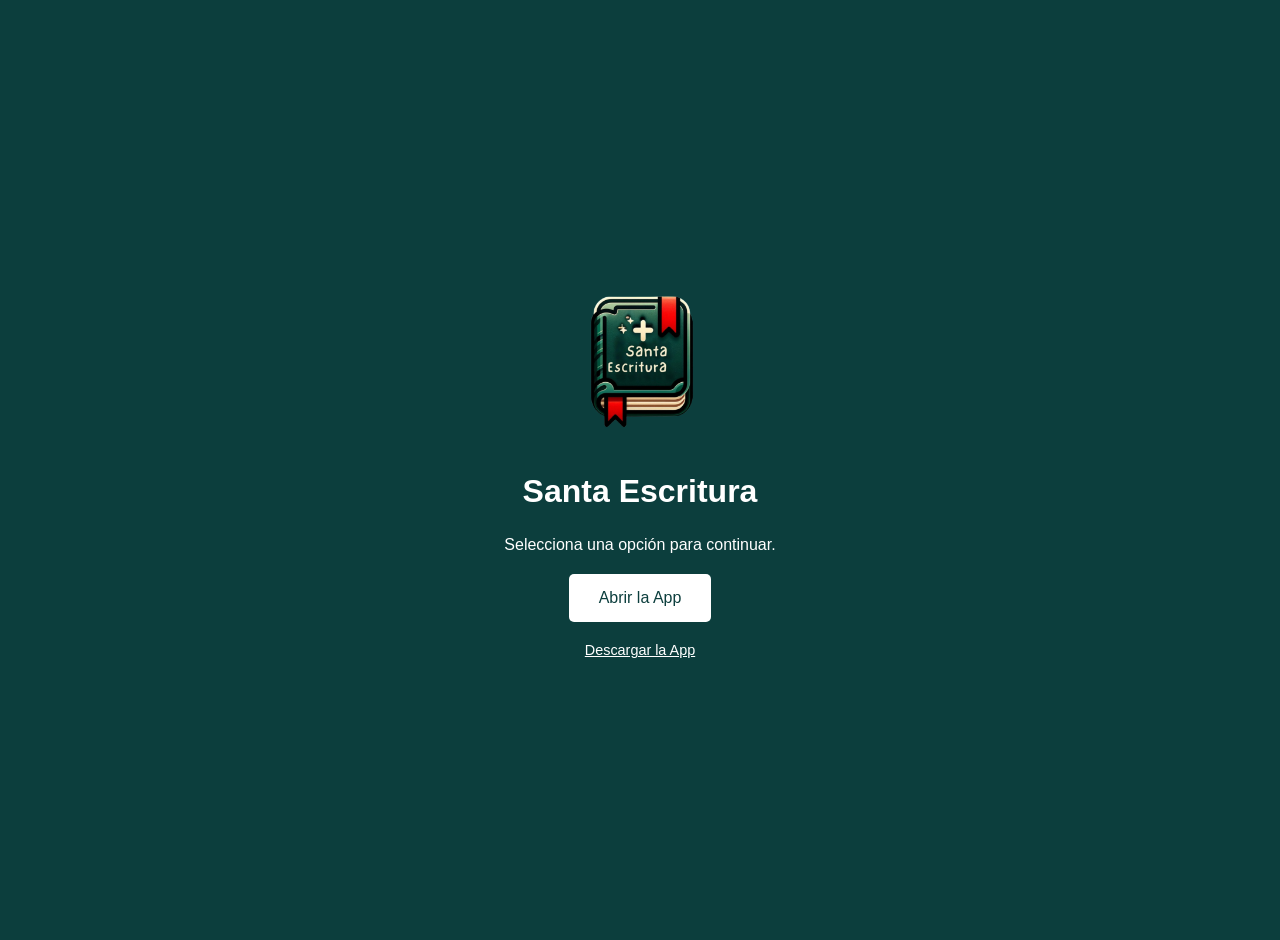
<file: index.html>
<!DOCTYPE html>
<html lang="es">

<head>
  <meta charset="UTF-8">
  <meta name="viewport" content="width=device-width, initial-scale=1.0">

  <!-- HTML Meta Tags -->
  <title>Santa Biblia RV60+Audio | Biblia Reina Valera con Audio</title>
  <meta name="description"
    content="Lee y escucha la Santa Biblia Reina Valera 1960 con audio. Incluye modo oscuro y claro, marcadores, búsqueda avanzada y más características para tu estudio bíblico diario.">
  <meta name="keywords"
    content="biblia, santa biblia, reina valera, rv60, biblia con audio, estudio bíblico, app biblia">
  <meta name="author" content="Luis Martinez">
  <link rel="canonical" href="https://louislam09.github.io/bible-deeplink/">
  <meta name="robots" content="index, follow">

  <!-- Facebook Meta Tags -->
  <meta property="og:url" content="https://louislam09.github.io/bible-deeplink/">
  <meta property="og:type" content="website">
  <meta property="og:title" content="Santa Biblia RV60+Audio">
  <meta property="og:description"
    content="La Santa Biblia RV60+Audio es una herramienta espiritual personalizable con modos oscuro y claro para una experiencia de lectura adaptada a ti.">
  <meta property="og:image"
    content="https://opengraph.b-cdn.net/production/images/929937f8-dbf2-4103-a4a3-7521645dd669.png?token=BDHREg9wMHT0wOW9fmEHF7DuiDvruAEeuVxgwEe7eS0&height=1024&width=1024&expires=33279105428">

  <!-- Twitter Meta Tags -->
  <meta name="twitter:card" content="summary_large_image">
  <meta property="twitter:domain" content="louislam09.github.io">
  <meta property="twitter:url" content="https://louislam09.github.io/bible-deeplink/">
  <meta name="twitter:title" content="Santa Biblia RV60+Audio">
  <meta name="twitter:description"
    content="La Santa Biblia RV60+Audio es una herramienta espiritual personalizable con modos oscuro y claro para una experiencia de lectura adaptada a ti.">
  <meta name="twitter:image"
    content="https://opengraph.b-cdn.net/production/images/929937f8-dbf2-4103-a4a3-7521645dd669.png?token=BDHREg9wMHT0wOW9fmEHF7DuiDvruAEeuVxgwEe7eS0&height=1024&width=1024&expires=33279105428">

  <!-- Meta Tags Generated via https://www.opengraph.xyz -->

  <link rel="icon" href="./assets/images/icon.png" type="image/png">
  <link rel="stylesheet" href="./style.css">
  <script src="./main.js" defer></script>

  <!-- Structured Data -->
  <script type="application/ld+json">
    {
      "@context": "https://schema.org",
      "@type": "MobileApplication",
      "name": "Santa Biblia RV60+Audio",
      "applicationCategory": "ReligiousApp",
      "operatingSystem": "Android",
      "description": "La Santa Biblia RV60+Audio es una herramienta espiritual personalizable con modos oscuro y claro para una experiencia de lectura adaptada a ti.",
      "offers": {
        "@type": "Offer",
        "price": "0",
        "priceCurrency": "USD"
      },
      "downloadUrl": "https://play.google.com/store/apps/details?id=com.louislam09.bible"
    }
  </script>
</head>

<body>
  <div class="container">
    <img src="./assets/images/icon.png" alt="Santa Escritura Logo" class="logo">
    <h1>Santa Escritura</h1>
    <p>Selecciona una opción para continuar.</p>
    <button class="button" id="open-app">Abrir la App</button>
    <a href="https://play.google.com/store/apps/details?id=com.louislam09.bible" class="download-link">Descargar la
      App</a>
  </div>

  <div class="modal" id="modal">
    <div class="modal-content">
      <h2>¡Parece que no tienes la app instalada!</h2>
      <p>Por favor, descárgala desde la Play Store para continuar.</p>
      <a href="https://play.google.com/store/apps/details?id=com.louislam09.bible">
        <button>Descargar App</button>
      </a>
    </div>
  </div>
</body>

</html>
</file>
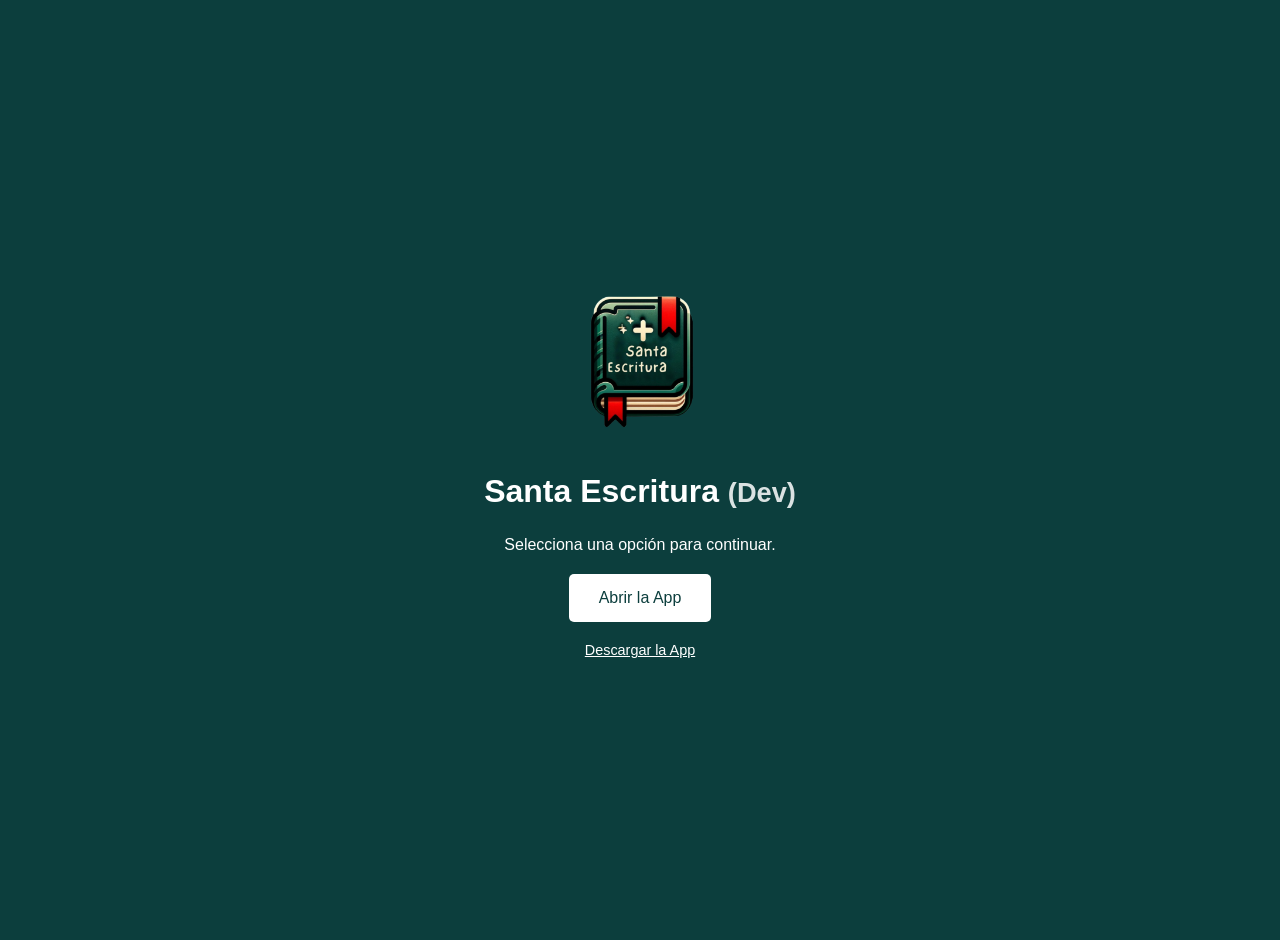
<file: dev/index.html>
<!DOCTYPE html>
<html lang="es">

<head>
  <meta charset="UTF-8">
  <meta name="viewport" content="width=device-width, initial-scale=1.0">

  <title>Santa Biblia RV60+Audio (Dev) | Abrir app de desarrollo</title>
  <meta name="description"
    content="Enlace de desarrollo para abrir Santa Escritura (build dev) con el esquema b-rv60-dev.">
  <meta name="robots" content="noindex, nofollow">

  <link rel="canonical" href="https://louislam09.github.io/bible-deeplink/dev">
  <link rel="icon" href="../assets/images/icon.png" type="image/png">
  <link rel="stylesheet" href="../style.css">
  <script src="../main.js" defer></script>
</head>

<body>
  <div class="container">
    <img src="../assets/images/icon.png" alt="Santa Escritura Logo" class="logo">
    <h1>Santa Escritura <span style="font-size:0.85em;opacity:0.85">(Dev)</span></h1>
    <p>Selecciona una opción para continuar.</p>
    <button class="button" id="open-app">Abrir la App</button>
    <a href="https://play.google.com/store/apps/details?id=com.louislam09.bible" class="download-link">Descargar la
      App</a>
  </div>

  <div class="modal" id="modal">
    <div class="modal-content">
      <h2>¡Parece que no tienes la app instalada!</h2>
      <p>Por favor, descárgala desde la Play Store para continuar.</p>
      <a href="https://play.google.com/store/apps/details?id=com.louislam09.bible">
        <button>Descargar App</button>
      </a>
    </div>
  </div>
</body>

</html>
</file>
<file: style.css>
body {
    font-family: Arial, sans-serif;
    background-color: #0c3e3d;
    color: #ffffff;
    text-align: center;
    margin: 0;
    padding: 0;
}

.container {
    display: flex;
    flex-direction: column;
    align-items: center;
    justify-content: center;
    height: 100vh;
    padding: 20px;
}

.logo {
    max-width: 150px;
    margin-bottom: 20px;
}

h1 {
    font-size: 2rem;
    margin-bottom: 10px;
}

p {
    font-size: 1rem;
    margin-bottom: 20px;
}

.button {
    display: inline-block;
    padding: 15px 30px;
    font-size: 1rem;
    color: #0c3e3d;
    background-color: #ffffff;
    border: none;
    border-radius: 5px;
    text-decoration: none;
    cursor: pointer;
    transition: background-color 0.3s ease;
}

.button:hover {
    background-color: #e0e0e0;
}

.download-link {
    margin-top: 20px;
    font-size: 0.9rem;
    color: #ffffff;
    text-decoration: underline;
}

.modal {
    position: fixed;
    top: 0;
    left: 0;
    width: 100%;
    height: 100%;
    background-color: rgba(0, 0, 0, 0.8);
    display: none;
    align-items: center;
    justify-content: center;
}

.modal-content {
    background-color: #ffffff;
    color: #0c3e3d;
    padding: 20px;
    border-radius: 10px;
    text-align: center;
    max-width: 90%;
    box-shadow: 0 4px 8px rgba(0, 0, 0, 0.2);
}

.modal-content h2 {
    margin-top: 0;
}

.modal-content button {
    margin-top: 20px;
    padding: 10px 20px;
    font-size: 1rem;
    background-color: #0c3e3d;
    color: #ffffff;
    border: none;
    border-radius: 5px;
    cursor: pointer;
}

.modal-content button:hover {
    background-color: #054543;
}
</file>
